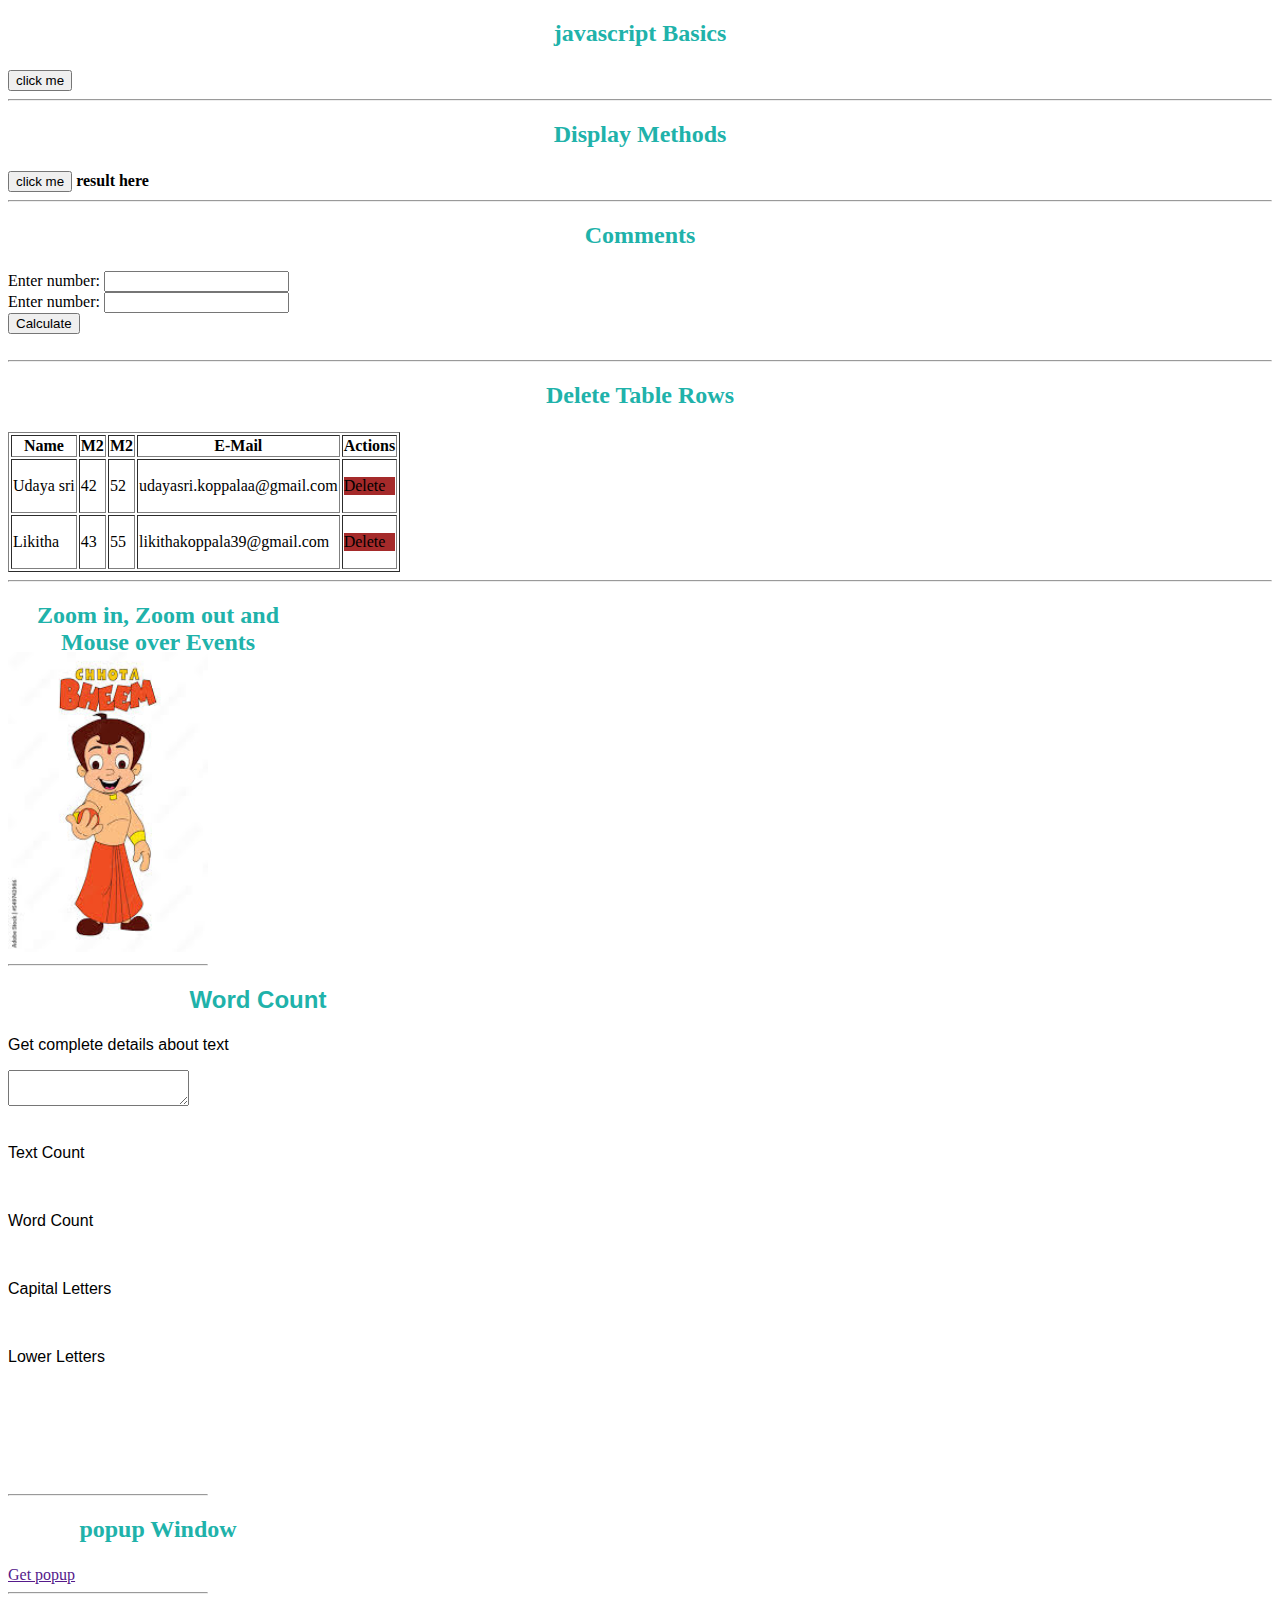
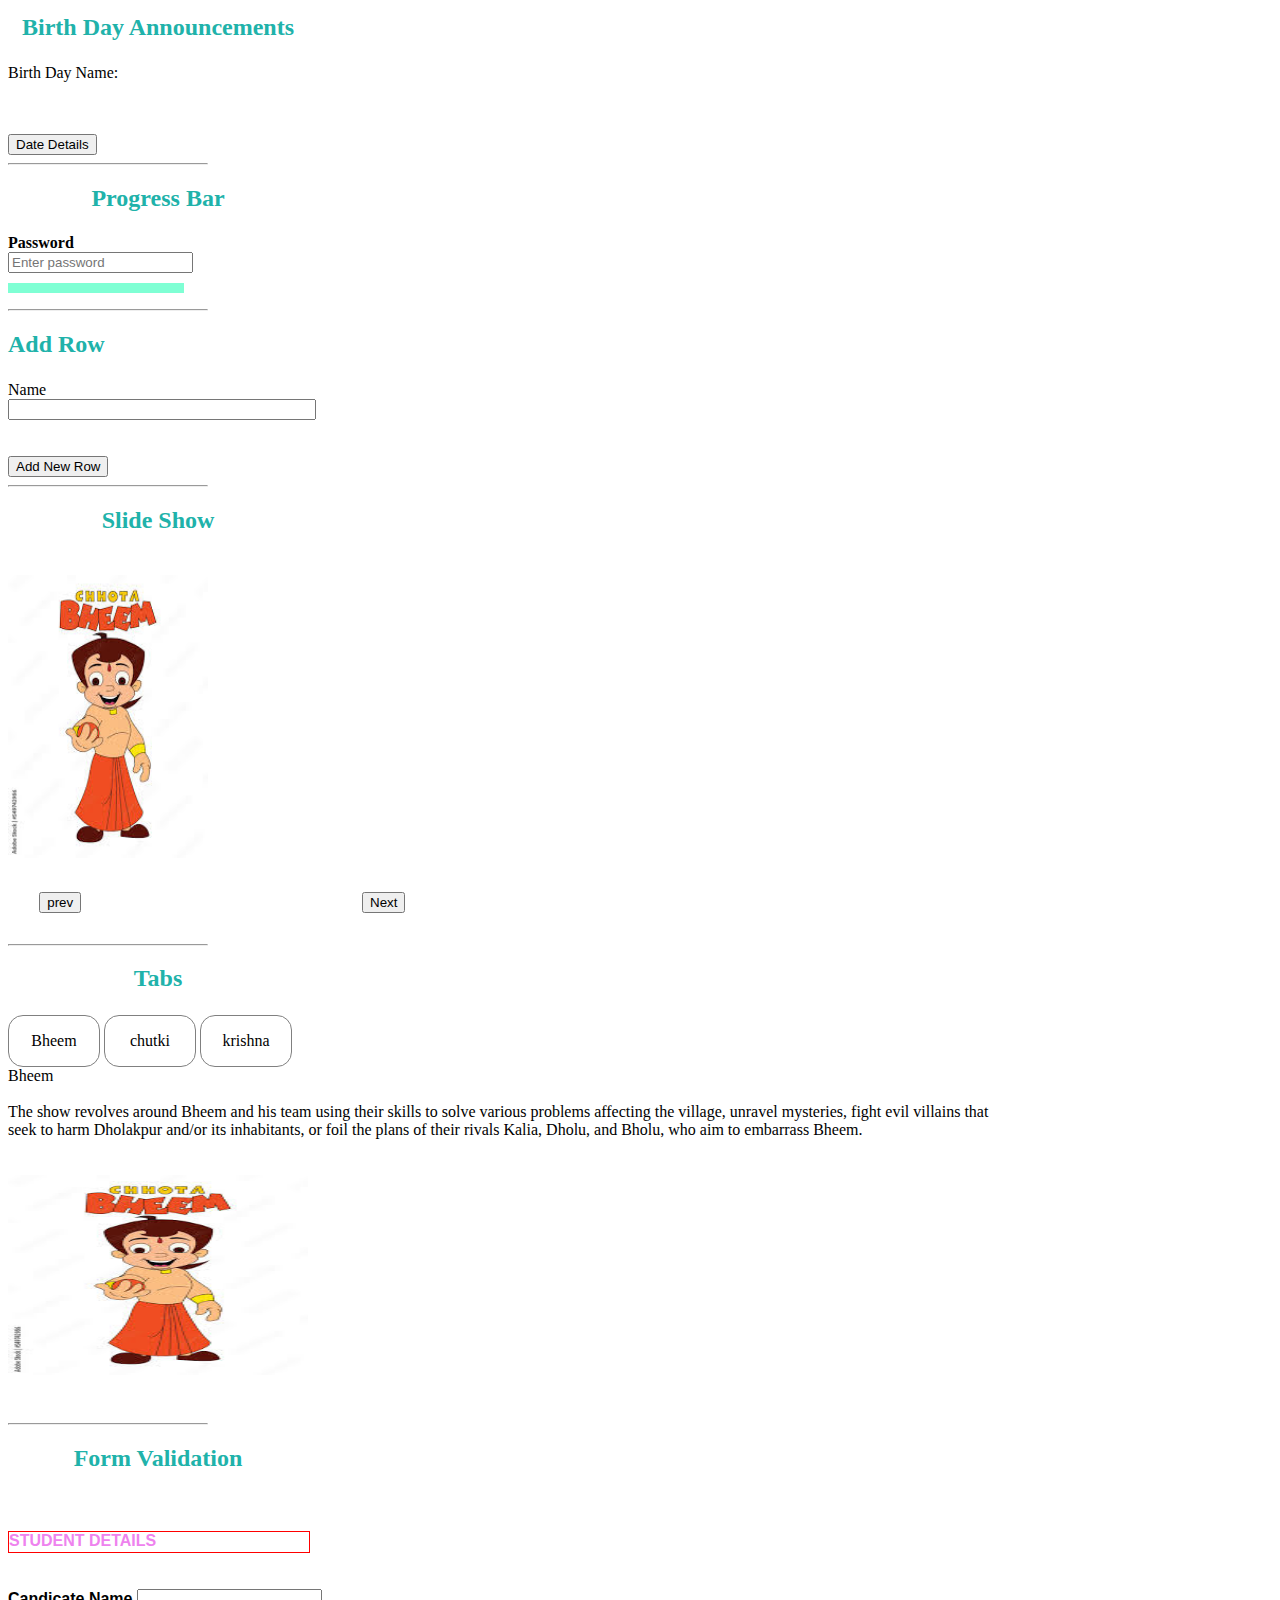
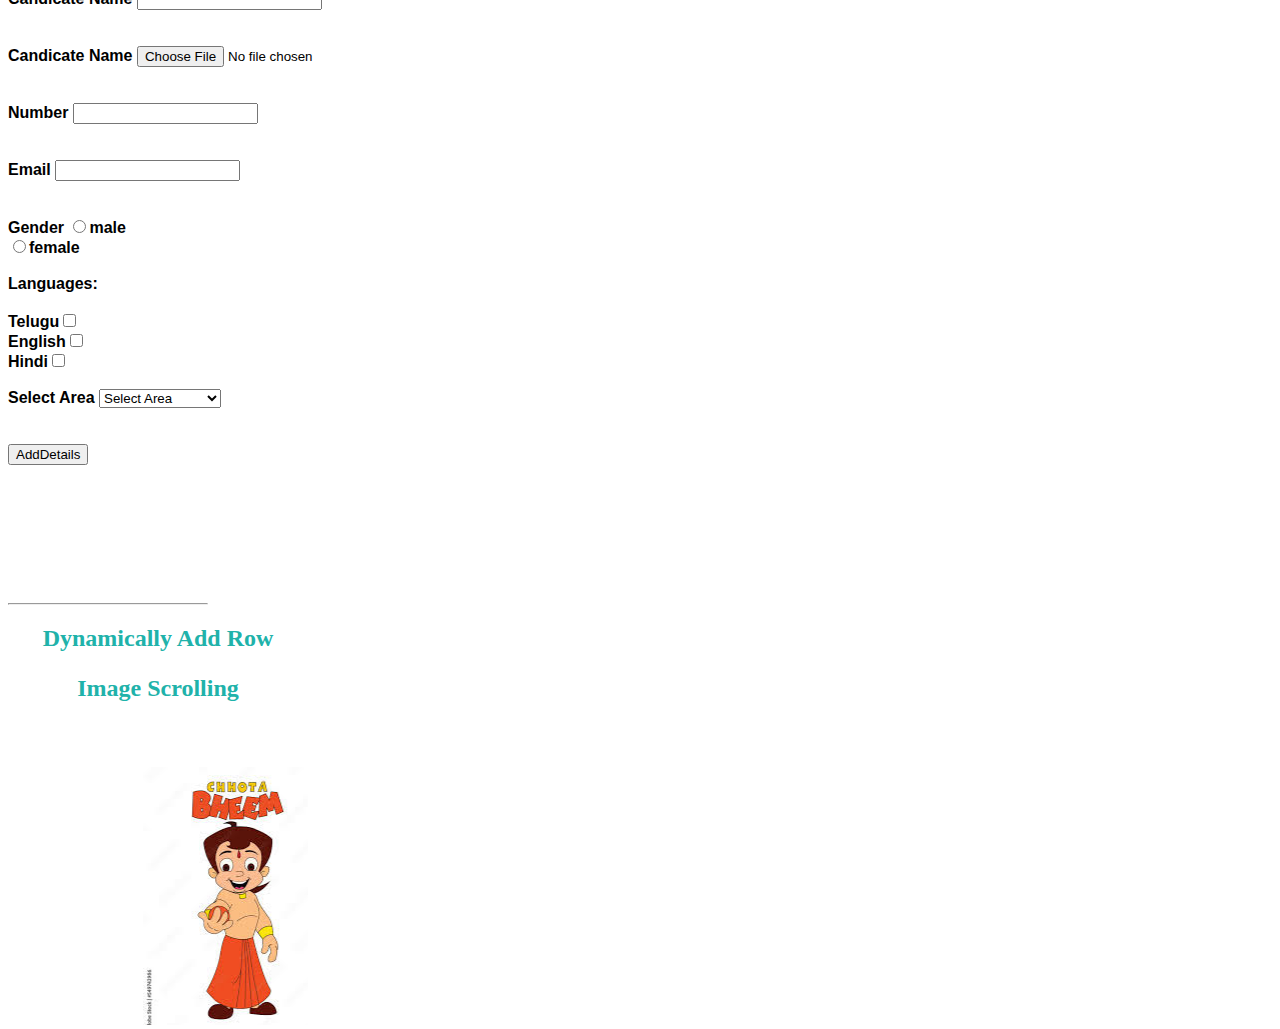
<file: index.html>
<!DOCTYPE html>
<html lang="en">
<head></head>

    <meta charset="UTF-8">
    <meta name="viewport" content="width=device-width, initial-scale=1.0">
    <title>Document</title>
    
       <link rel="stylesheet" href="churo.css"
</head>
<body>
    
<div>
    <center><h2>javascript Basics</h2></center>
    <button id="" onclick="getalert();">click me</button>
    </div>
    <hr>
    <div>
        <center><h2>Display Methods</h2></center>
    <button id="" onclick="getalert1()">click me</button>
    <span id="result">result here</span>
    </div>
    <hr>
<div>
    <center><h2>Comments</h2></center>
    <label for="num1">Enter number:</label>
    <input type="text" id="num1">
    <br>
    <label for="num2">Enter number:</label>
    <input type="number" id="num2">
    <br>
    <button onclick="calculate()">Calculate</button>
    <br><br>
    <div id="result_add"></div>
    <div id="result_sub"></div>
    <div id="result_mul"></div>
</div>
<hr>
<div class="hi1">
    <center><h2>Delete Table Rows</h2></center>
    <table border="1">
        <tr>
            <th>Name</th>
            <th>M2</th>
            <th>M2</th>
            <th>E-Mail</th>
            <th>Actions</th>
        </tr>
        <tr id="row11">
            <td>Udaya sri</td>
            <td>42</td>
            <td>52</td>
            <td>udayasri.koppalaa@gmail.com</td>
            <td><p id="id1"onclick="return hid('row11')" style="background-color: brown;  cursor: pointer;">Delete</p></td>
        </tr>
        <tr id="row12">
            <td>Likitha</td>
            <td>43</td>
            <td>55</td>
            <td>likithakoppala39@gmail.com</td>
            <td><p id="id2"onclick="return hid('row12')" style="background-color: brown;  cursor: pointer;">Delete</p></td>
            </tr>
        </table>
</div>
<hr>  
<div class="hi2">
    <center><h2>Zoom in, Zoom out and Mouse over Events</h2></center>
    <div onmouseover="get_big_image();" onmouseleave="get_normal_image();">
    <img src="chbh.jpeg" width="200px" height="300px" id="img_id">
</div>
 <hr>
<div class="hi3">
    <center><h2>Word Count</h2></center>
    <p>Get complete details about text</p>
    <textarea id="get_word_count"onkeyup="get_word_count()"></textarea><br><br>
    <p class="text">Text Count</p><p class="result" id="result_here"></p><br>
    <p class="text">Word Count</p><p class="result" id="result_here_word"></p><br>
    <p class="text">Capital Letters</p><p class="result" id="result_here_cap"></p><br>
    <p class="text">Lower Letters</p><p class="result" id="result_here_low"></p><br>
</div>
<hr>

 <div>
    <center><h2>popup Window</h2></center>
    <a href="" onclick="newWindow()">Get popup</a>
</div>
<hr> 
<div class="birthday">
    <center><h2>Birth Day Announcements</h2></center>
    <div id="change_color_id">
       <p id="birth">
        Birth Day Name:
       </p> 
        </div><br><br>
        <button id="click  me" onclick="get_date_details();">Date Details</button>
    </div>
    <hr>
<div>
    <center><h2>Progress Bar</h2></center>
        <form action="">
            <div class="contain">
                <label for="paw"><b>Password</b></label>
                <input type="password" id="paw" placeholder="Enter password" onkeyup="checkStrength();"required>
                </div>
                </form>
                <div id="strength-bar">
                    <div id="strength-fill"></div>
                </div>
                <p id="result"></p> 
</div>
    <hr>
    <h2>Add Row</h2>               
    <div class="parent">
        <label for="inp" id="name">Name</label>
        <input type="text" id="inp" style="width:300px; cursor:pointer;"><br>
        <br>
        <br>
        <button id="btn-9">Add New Row</button>
    </div>
    
    
    <script src="chiro.js"></script>





    <hr>
<div>
    <center><h2>Slide Show</h2></center>
    <div class="content">
        <div class="container">
            <br>
            <img class="slidename" src="chbh.jpeg" alt="1">
            <img class="slidename" src="chutki.jpeg" alt="2">
            <!-- <img class="slidername" src="krishna.jpeg" alt="3">
             <img class="slidername" src="bheem.jpeg" alt="4">   -->
            <br>
            <p>
            <pre>
    <button onclick="next(-1)" class="btn prev">prev</button>                                    <button onclick="next(1)" class="btn prev">Next</button>          
    </pre>
    </p>
        </div>
      </div>
      <hr>

      <div>
       <center><h2>Tabs</h2></center> 
    
        <div id="hi6">
            <div style="height: 400px; width: 1000px;">
                <span onclick="return show(this.id);" id="tab1" class="tab_class">Bheem</span>
                <span onclick="return show(this.id);" id="tab2" class="tab_class">chutki</span>
                <span onclick="return show(this.id);" id="tab3" class="tab_class">krishna</span>
    
                <div id="tab1_result" class="tab_content">
                    Bheem <br><br>
                    The show revolves around Bheem and his team using their skills to solve various problems affecting the village, unravel mysteries, fight evil villains that seek to harm Dholakpur and/or its inhabitants, or foil the plans of their rivals Kalia, Dholu, and Bholu, who aim to embarrass Bheem.
                    <br><br><br>
                    <img src="chbh.jpeg" style="height:200px;" width="300px">
                </div>
    
                    <div id="tab2_result" class="tab_content" style="display: none;">
                        chutki <br><br>
                        In the popular animated series Chhota Bheem, Chutki is a young, intelligent girl who serves as Bheem's best friend and often relies on her wits to help him solve problems and overcome challenges. She is known for her quick thinking, sharp mind, and ability to come up with innovative solutions. Chutki also plays a role as Bheem's confidante and someone he can rely on for support and encouragement.
                        <br><br><br>
                        <img src="chutki.jpeg" style="height:300px;" width="300px">
                    </div>
                    
                        <div id="tab3_result" class="tab_content" style="display: none;">
                            krishna <br><br>
                            In the Chhota Bheem series, Krishna is a divine figure who often appears to assist Bheem and his friends in overcoming challenges. He is a resident of Dwarka and sometimes appears in Devpur, acting as a guardian. Krishna's role typically involves offering help beyond human capabilities, such as providing cures or defeating powerful enemies like Kirmada. 
                            <br><br><br>
                            <img src="krishna.jpeg" style="height:200px;" width="300px">
                        </div>
            </div>
        </div>
    </div>
        <hr>        
       <center>  <h2>Form Validation</h2></center>
         <div id="formvalidation">
            <form method="post" enctype="multipart/form-date" action="">
                <br>
                <br>
                <div style="height:20px; width: 300px; border:1px solid red; color: violet;"><b>STUDENT DETAILS</div>
                    <br><br>
                    <li><label for="fname" class="required">Candicate Name</label>
                        <input type="text" onblur="return validate1()" required="" name="pr_name" value="" class="text jsid_3">
                        <span style="color:red;" id="pr_name_result"></span></li>
                        <br><br>
                        <li><label for="iname" class="required">Candicate Name</label>
                            <input type="file" onblur="validate1()" required="" name="pr_img" value="" id="pr_img" class="text jsid_4">
                            <span style="color:red;" id="pr_img_result"></span></li>
                            <br><br>
                            <li><label for="email" class="required">Number</label>
                                <input type="text" onblur="validate1()" required="" name="pr_cost" value="" id="pr_cost" class="text jsid_5">
                                <span style="color:red;" id="pr_cost_result"></span></li>
                                <br><br>
                                <li><label for="email" class="required">Email</label>
                                    <input type="email" onblur="validate1()" required="" name="pr_email" id="pr_email" value="" class="text jsid_5">
                                    <span style="color:red;" id="pr_email_result"></span></li>
                                    <br><br>
                                    <li><label for="email" class="required">Gender</label>
                                        <input type="radio" id="male" onclick="validate1()" value="male" name="gender">male
                                    </li>
                                    <input type="radio" id="female" onclick="validate1()" value="female" name="gender">female
                                    <span style="color:red;" id="male_result"></span>
                                    <br><br>
                                    Languages:
                                    <br><br>
                                    Telugu<input type="checkbox" name="lang" onclick="validate1()" id="tel" value="Telugu"><br>
                                    English<input type="checkbox" name="lang" onclick="validate1()" id="eng" value="English"><br>
                                    Hindi<input type="checkbox" name="lang" onclick="validate1()" id="hin" value="Hindi"><br><br>
                                    Select Area
                                    <select name="area" onchange="validate1()" id="area">
                                        <option value="">Select Area</option>
                                        <option value="Hyderabad">Hyderabad</option>
                                        <option value="Visakhapatanam">Visakhapatanam</option>
                                        <option value="Vizianagaram">Vizianagaram</option>
                                    </select><span style="color:red;" id="area_result"></span>
                                    <br><br><br>
                                    <li class="submit">
                                        <input type="submit" class="i-btn" onclick="return validate();" name="pr_sub_btn" id="pr_sub_btn" value="AddDetails">
                                        <span style="color:red;"></span>
                                        <div class="clear"></div>
                                    </li>
                                </form>
                            </div>
                        <hr>
    <center><h2> Dynamically Add Row</h2></center>                           
<!-- <div class="parent">
    <label for="inp" id="name">Name</label>
    <input type="text" id="inp" style="width:300px; cursor:pointer;"><br>
    <br>
    <br>
    <button id="btn-9">Add New Row</button>
</div>


<script src="chiro.js"></script> -->
    
    
<div class="hi4">
    <center><h2>Image Scrolling</h2></center>
    <marquee id="scroller" scrollamount="20" onmouseover="return_get_stop();"onmouseleave="return_get_start();" width="300px"height="300px">
    <img src="chbh.jpeg"><img src="chutki.jpeg">
    </marquee>
</div>

<script src="chiro.js" type="text/javascript">
       </script>
</body>
</html>
</file>
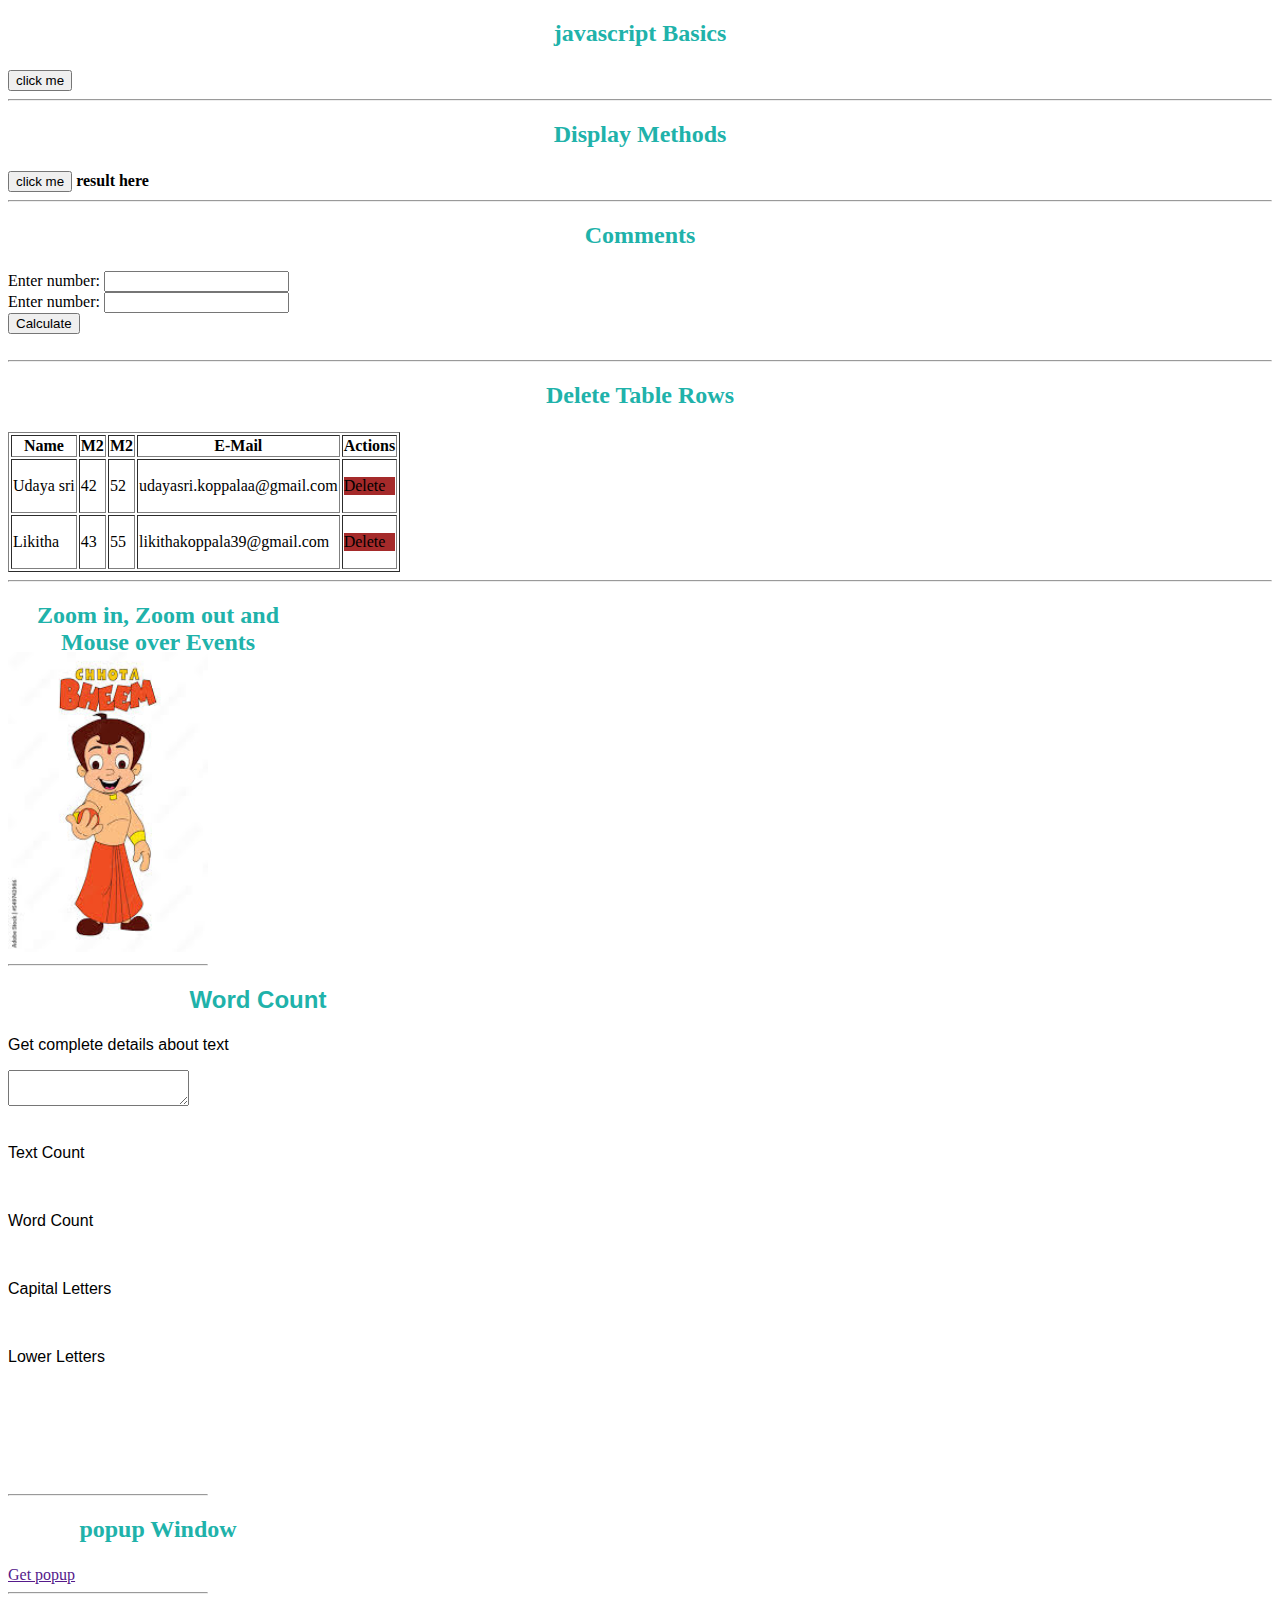
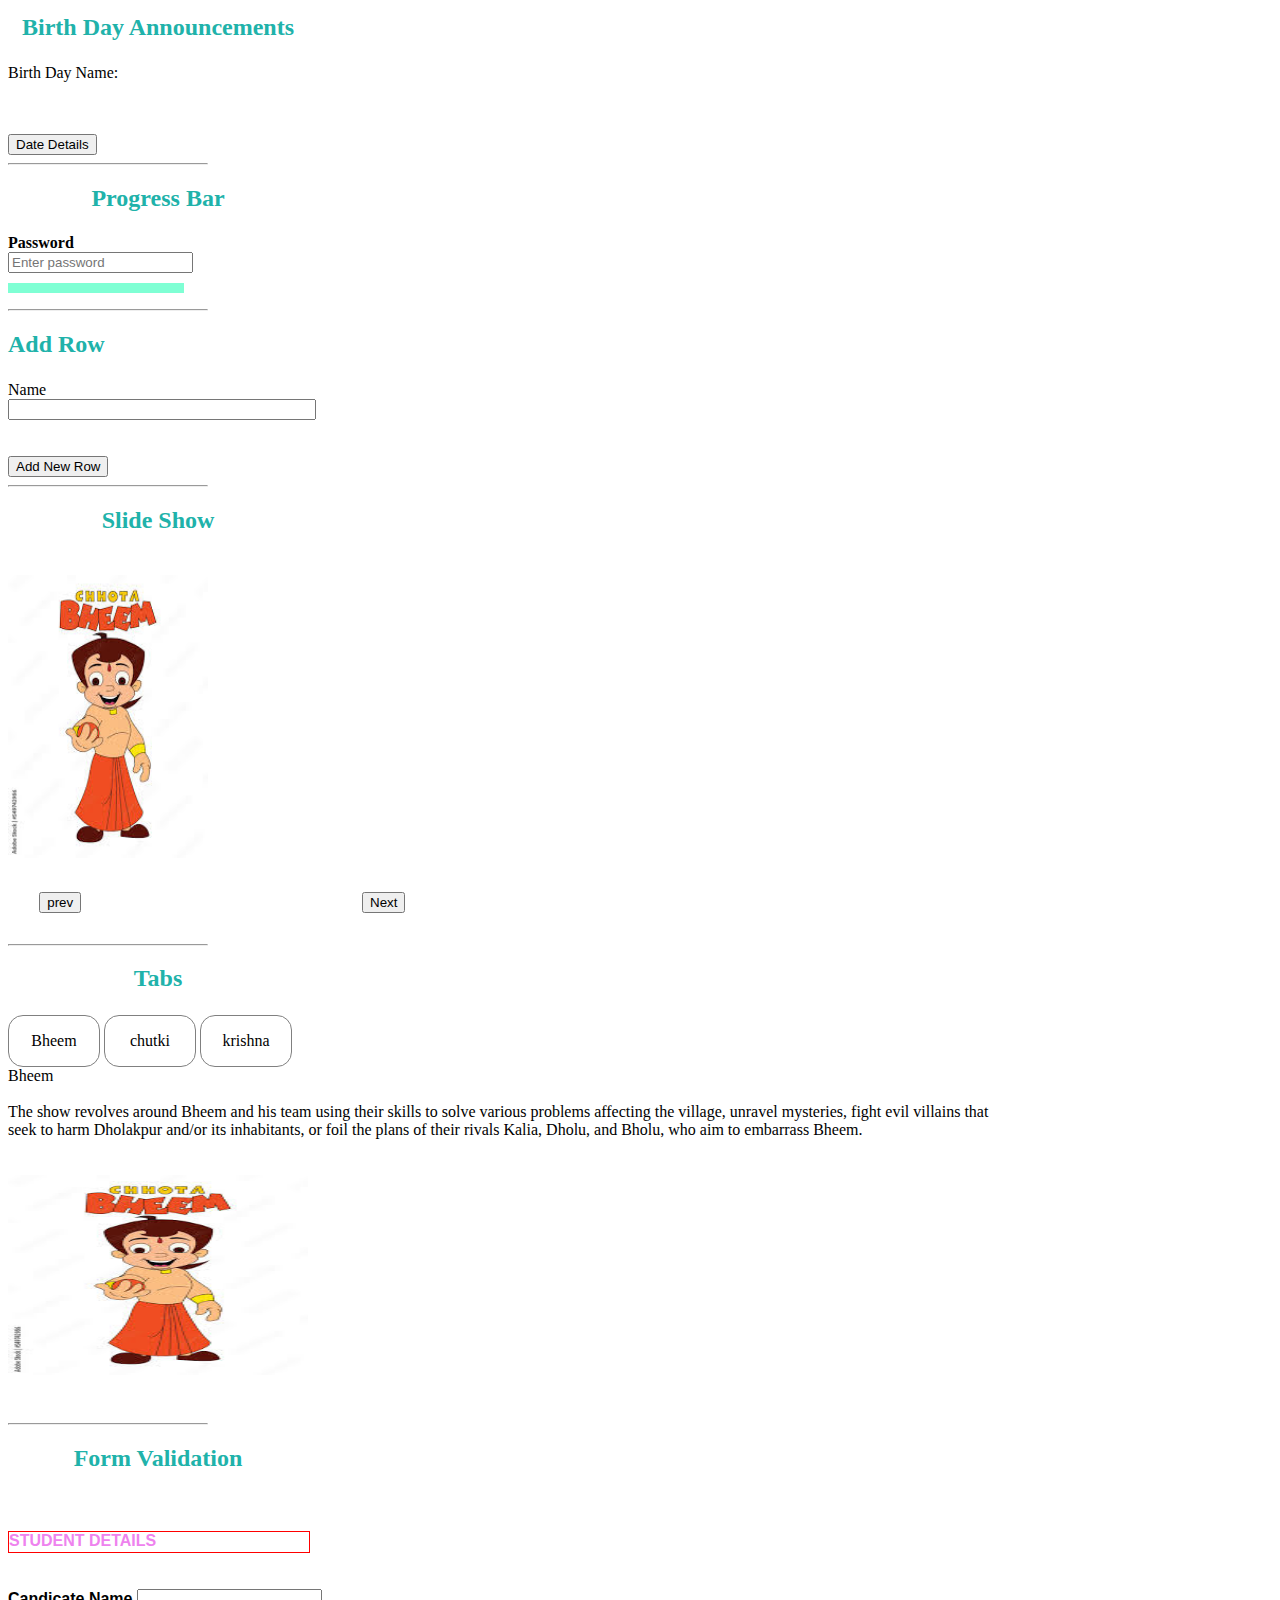
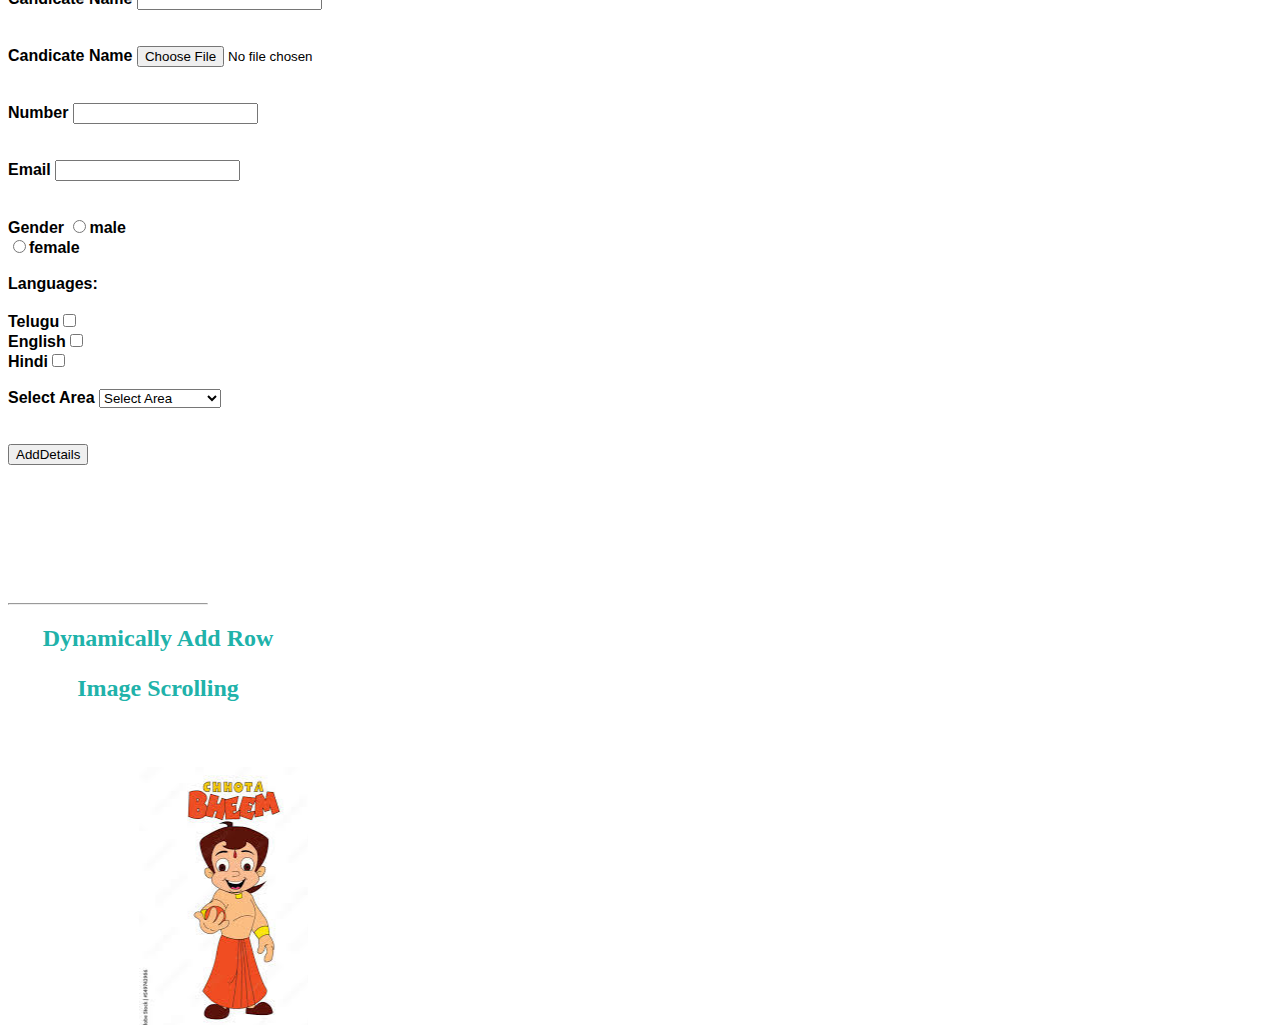
<file: chiro.html>
<!DOCTYPE html>
<html lang="en">
<head></head>

    <meta charset="UTF-8">
    <meta name="viewport" content="width=device-width, initial-scale=1.0">
    <title>Document</title>
    
       <link rel="stylesheet" href="churo.css"
</head>
<body>
    
<div>
    <center><h2>javascript Basics</h2></center>
    <button id="" onclick="getalert();">click me</button>
    </div>
    <hr>
    <div>
        <center><h2>Display Methods</h2></center>
    <button id="" onclick="getalert1()">click me</button>
    <span id="result">result here</span>
    </div>
    <hr>
<div>
    <center><h2>Comments</h2></center>
    <label for="num1">Enter number:</label>
    <input type="text" id="num1">
    <br>
    <label for="num2">Enter number:</label>
    <input type="number" id="num2">
    <br>
    <button onclick="calculate()">Calculate</button>
    <br><br>
    <div id="result_add"></div>
    <div id="result_sub"></div>
    <div id="result_mul"></div>
</div>
<hr>
<div class="hi1">
    <center><h2>Delete Table Rows</h2></center>
    <table border="1">
        <tr>
            <th>Name</th>
            <th>M2</th>
            <th>M2</th>
            <th>E-Mail</th>
            <th>Actions</th>
        </tr>
        <tr id="row11">
            <td>Udaya sri</td>
            <td>42</td>
            <td>52</td>
            <td>udayasri.koppalaa@gmail.com</td>
            <td><p id="id1"onclick="return hid('row11')" style="background-color: brown;  cursor: pointer;">Delete</p></td>
        </tr>
        <tr id="row12">
            <td>Likitha</td>
            <td>43</td>
            <td>55</td>
            <td>likithakoppala39@gmail.com</td>
            <td><p id="id2"onclick="return hid('row12')" style="background-color: brown;  cursor: pointer;">Delete</p></td>
            </tr>
        </table>
</div>
<hr>  
<div class="hi2">
    <center><h2>Zoom in, Zoom out and Mouse over Events</h2></center>
    <div onmouseover="get_big_image();" onmouseleave="get_normal_image();">
    <img src="chbh.jpeg" width="200px" height="300px" id="img_id">
</div>
 <hr>
<div class="hi3">
    <center><h2>Word Count</h2></center>
    <p>Get complete details about text</p>
    <textarea id="get_word_count"onkeyup="get_word_count()"></textarea><br><br>
    <p class="text">Text Count</p><p class="result" id="result_here"></p><br>
    <p class="text">Word Count</p><p class="result" id="result_here_word"></p><br>
    <p class="text">Capital Letters</p><p class="result" id="result_here_cap"></p><br>
    <p class="text">Lower Letters</p><p class="result" id="result_here_low"></p><br>
</div>
<hr>

 <div>
    <center><h2>popup Window</h2></center>
    <a href="" onclick="newWindow()">Get popup</a>
</div>
<hr> 
<div class="birthday">
    <center><h2>Birth Day Announcements</h2></center>
    <div id="change_color_id">
       <p id="birth">
        Birth Day Name:
       </p> 
        </div><br><br>
        <button id="click  me" onclick="get_date_details();">Date Details</button>
    </div>
    <hr>
<div>
    <center><h2>Progress Bar</h2></center>
        <form action="">
            <div class="contain">
                <label for="paw"><b>Password</b></label>
                <input type="password" id="paw" placeholder="Enter password" onkeyup="checkStrength();"required>
                </div>
                </form>
                <div id="strength-bar">
                    <div id="strength-fill"></div>
                </div>
                <p id="result"></p> 
</div>
    <hr>
    <h2>Add Row</h2>               
    <div class="parent">
        <label for="inp" id="name">Name</label>
        <input type="text" id="inp" style="width:300px; cursor:pointer;"><br>
        <br>
        <br>
        <button id="btn-9">Add New Row</button>
    </div>
    
    
    <script src="chiro.js"></script>





    <hr>
<div>
    <center><h2>Slide Show</h2></center>
    <div class="content">
        <div class="container">
            <br>
            <img class="slidename" src="chbh.jpeg" alt="1">
            <img class="slidename" src="chutki.jpeg" alt="2">
            <!-- <img class="slidername" src="krishna.jpeg" alt="3">
             <img class="slidername" src="bheem.jpeg" alt="4">   -->
            <br>
            <p>
            <pre>
    <button onclick="next(-1)" class="btn prev">prev</button>                                    <button onclick="next(1)" class="btn prev">Next</button>          
    </pre>
    </p>
        </div>
      </div>
      <hr>

      <div>
       <center><h2>Tabs</h2></center> 
    
        <div id="hi6">
            <div style="height: 400px; width: 1000px;">
                <span onclick="return show(this.id);" id="tab1" class="tab_class">Bheem</span>
                <span onclick="return show(this.id);" id="tab2" class="tab_class">chutki</span>
                <span onclick="return show(this.id);" id="tab3" class="tab_class">krishna</span>
    
                <div id="tab1_result" class="tab_content">
                    Bheem <br><br>
                    The show revolves around Bheem and his team using their skills to solve various problems affecting the village, unravel mysteries, fight evil villains that seek to harm Dholakpur and/or its inhabitants, or foil the plans of their rivals Kalia, Dholu, and Bholu, who aim to embarrass Bheem.
                    <br><br><br>
                    <img src="chbh.jpeg" style="height:200px;" width="300px">
                </div>
    
                    <div id="tab2_result" class="tab_content" style="display: none;">
                        chutki <br><br>
                        In the popular animated series Chhota Bheem, Chutki is a young, intelligent girl who serves as Bheem's best friend and often relies on her wits to help him solve problems and overcome challenges. She is known for her quick thinking, sharp mind, and ability to come up with innovative solutions. Chutki also plays a role as Bheem's confidante and someone he can rely on for support and encouragement.
                        <br><br><br>
                        <img src="chutki.jpeg" style="height:300px;" width="300px">
                    </div>
                    
                        <div id="tab3_result" class="tab_content" style="display: none;">
                            krishna <br><br>
                            In the Chhota Bheem series, Krishna is a divine figure who often appears to assist Bheem and his friends in overcoming challenges. He is a resident of Dwarka and sometimes appears in Devpur, acting as a guardian. Krishna's role typically involves offering help beyond human capabilities, such as providing cures or defeating powerful enemies like Kirmada. 
                            <br><br><br>
                            <img src="krishna.jpeg" style="height:200px;" width="300px">
                        </div>
            </div>
        </div>
    </div>
        <hr>        
       <center>  <h2>Form Validation</h2></center>
         <div id="formvalidation">
            <form method="post" enctype="multipart/form-date" action="">
                <br>
                <br>
                <div style="height:20px; width: 300px; border:1px solid red; color: violet;"><b>STUDENT DETAILS</div>
                    <br><br>
                    <li><label for="fname" class="required">Candicate Name</label>
                        <input type="text" onblur="return validate1()" required="" name="pr_name" value="" class="text jsid_3">
                        <span style="color:red;" id="pr_name_result"></span></li>
                        <br><br>
                        <li><label for="iname" class="required">Candicate Name</label>
                            <input type="file" onblur="validate1()" required="" name="pr_img" value="" id="pr_img" class="text jsid_4">
                            <span style="color:red;" id="pr_img_result"></span></li>
                            <br><br>
                            <li><label for="email" class="required">Number</label>
                                <input type="text" onblur="validate1()" required="" name="pr_cost" value="" id="pr_cost" class="text jsid_5">
                                <span style="color:red;" id="pr_cost_result"></span></li>
                                <br><br>
                                <li><label for="email" class="required">Email</label>
                                    <input type="email" onblur="validate1()" required="" name="pr_email" id="pr_email" value="" class="text jsid_5">
                                    <span style="color:red;" id="pr_email_result"></span></li>
                                    <br><br>
                                    <li><label for="email" class="required">Gender</label>
                                        <input type="radio" id="male" onclick="validate1()" value="male" name="gender">male
                                    </li>
                                    <input type="radio" id="female" onclick="validate1()" value="female" name="gender">female
                                    <span style="color:red;" id="male_result"></span>
                                    <br><br>
                                    Languages:
                                    <br><br>
                                    Telugu<input type="checkbox" name="lang" onclick="validate1()" id="tel" value="Telugu"><br>
                                    English<input type="checkbox" name="lang" onclick="validate1()" id="eng" value="English"><br>
                                    Hindi<input type="checkbox" name="lang" onclick="validate1()" id="hin" value="Hindi"><br><br>
                                    Select Area
                                    <select name="area" onchange="validate1()" id="area">
                                        <option value="">Select Area</option>
                                        <option value="Hyderabad">Hyderabad</option>
                                        <option value="Visakhapatanam">Visakhapatanam</option>
                                        <option value="Vizianagaram">Vizianagaram</option>
                                    </select><span style="color:red;" id="area_result"></span>
                                    <br><br><br>
                                    <li class="submit">
                                        <input type="submit" class="i-btn" onclick="return validate();" name="pr_sub_btn" id="pr_sub_btn" value="AddDetails">
                                        <span style="color:red;"></span>
                                        <div class="clear"></div>
                                    </li>
                                </form>
                            </div>
                        <hr>
    <center><h2> Dynamically Add Row</h2></center>                           
<!-- <div class="parent">
    <label for="inp" id="name">Name</label>
    <input type="text" id="inp" style="width:300px; cursor:pointer;"><br>
    <br>
    <br>
    <button id="btn-9">Add New Row</button>
</div>


<script src="chiro.js"></script> -->
    
    
<div class="hi4">
    <center><h2>Image Scrolling</h2></center>
    <marquee id="scroller" scrollamount="20" onmouseover="return_get_stop();"onmouseleave="return_get_start();" width="300px"height="300px">
    <img src="chbh.jpeg"><img src="chutki.jpeg">
    </marquee>
</div>

<script src="chiro.js" type="text/javascript">
       </script>
</body>
</html>
</file>
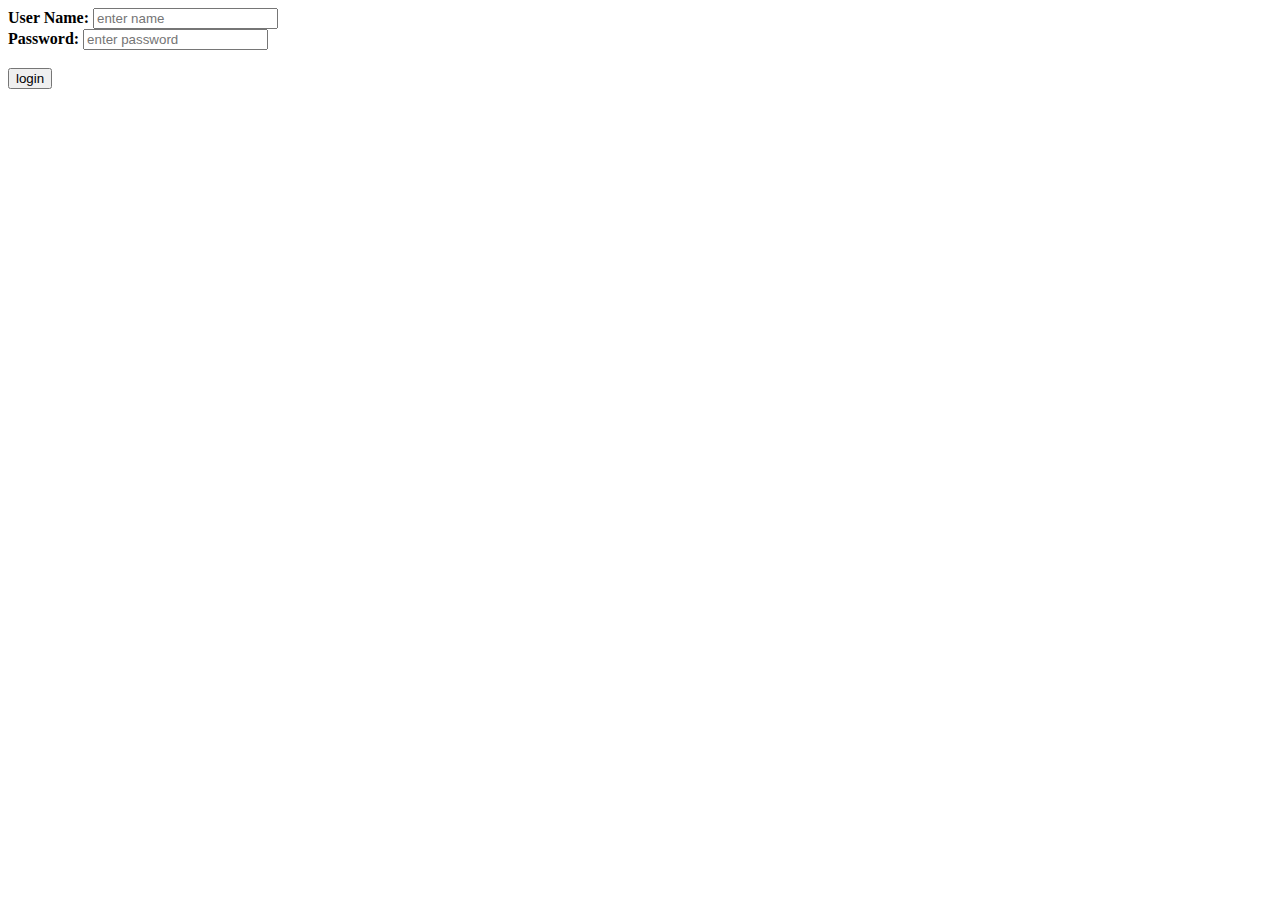
<file: login.html>
<!DOCTYPE html>
<html lang="en">
<head>
    <meta charset="UTF-8">
    <meta name="viewport" content="width=device-width, initial-scale=1.0">
    <title>Document</title>
    <link rel="stylesheet" href="churo.css">
</head>
<body>
    <div id="login">
    <form action="">
    <label><b>
        User Name:
    </b></label>
    <input type="text" placeholder="enter name">
    <br>
    <label><b>Password:</b></label>
    <input type="password" placeholder="enter password">
    <br>
    <br>
    <button type="submit">login</button>
    </form>
    </div>
</body>
</html>
</file>
<file: churo.css>
.hi1{
    cursor: pointer;
    background-size: cover;
}
.hi2 {
    height: 300px;
    width: 200px;
}
.hi3 {
    height: 500px;
    width: 500px;
    font-size: medium;
    font-family: Arial, Helvetica, sans-serif;
}
.hi4 {
    height: 150px;
    width: 200px;
    border-radius: 10;
    height: 40px;
    width: 65px;
    border: none;
}
#login {
    height: 500px;
    width: 500px;
    
}
button {
    height: 15;
    width: 35;
}
.color_len{display:inline-block; width:200px;height:20px;}
.color_lenp{display:block;height:20px; margin:0;}
.color_len.len1p{background:red; width:25%}
.color_len.len2p{background:yellow;width:50%}
.color_len.len3p{background:brown;width:75%;}
.color_len.len4{background:green; width:100%}

.contain {
    margin-bottom:10px;
}
 
#strength-bar {
    width: 175.5px;
    height: 10px;
    background-color: aquamarine;
    margin-top: 5px;
}

#strength-fill {
    height: 100%;
    width: 0%;
    background-color: blue;
}

#result {
    font-weight: bold;
    margin-top: 10px;
    width: 100px;
}
.slidename {
    display: none;
    width: 100%; 
}
.hi1{
    cursor: pointer;
    background-size: cover;
}
.hi2 {
    height: 300px;
    width: 200px;
}
.hi3 {
    height: 500px;
    width: 500px;
    font-size: medium;
    font-family: Arial, Helvetica, sans-serif;
}
.hi4 {
    height: 150px;
    width: 200px;
    border-radius: 10;
    height: 40px;
    width: 65px;
    border: none;
}
#login {
    height: 500px;
    width: 500px;
    
}
button {
    height: 15;
    width: 35;
}
.tab_class {
    width: 70px;
    padding: 10px;
    border: 1px solid grey;
    text-align: center;
    height: 30px;
    line-height: 30px;
    cursor: pointer;
    display: inline-block;
    border-radius: 15px;
}
    br {
        clear: both;
    }
    .active {
        background-color: lightcoral;
        font-weight: bold;
    }
    .tab-content{
        margin-top: 10px;
    }
    #h16 {
        height: 500px;
        width: 500px;
    }

#formvalidation {
    height: 700px;
    width: 500px;
    font-family: Arial, Helvetica, sans-serif;
    font-size: medium;
}
h2 {
    height: 30px;
    width: 300px;color: lightseagreen;
}
</file>
